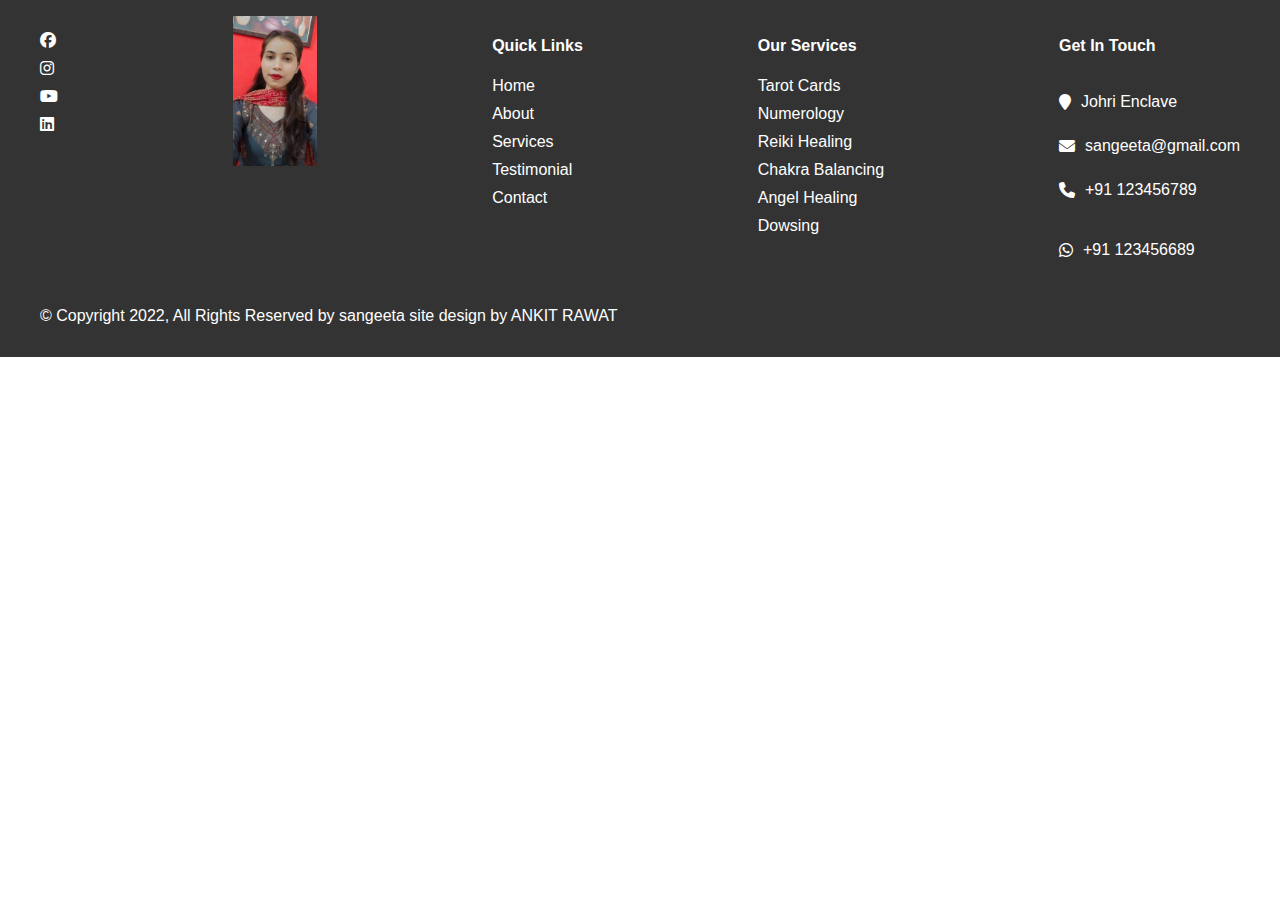
<file: footer/index.html>
<!DOCTYPE html>
<html lang="en">
  <head>
    <meta charset="UTF-8" />
    <meta name="viewport" content="width=device-width, initial-scale=1.0" />
    <link
      rel="stylesheet"
      href=" https://cdnjs.cloudflare.com/ajax/libs/font-awesome/6.5.1/css/all.min.css"
    />
    <link rel="stylesheet" href="styles.css" />
    <title>Your Website</title>
  </head>
  <body>
    <!-- Your content goes here -->

    <footer>
      <div class="container">
        <div class="row">
          <div class="col">
            <ul>
              <li>
                <a href="#"><i class="fa-brands fa-facebook"></i></a>
              </li>
              <li>
                <a href="#"><i class="fa-brands fa-instagram"></i></a>
              </li>
              <li>
                <a href="#"><i class="fa-brands fa-youtube"></i></a>
              </li>
              <li>
                <a href="#"><i class="fa-brands fa-linkedin"></i></a>
              </li>
            </ul>
          </div>

          <div class="col">
            <a href="index.html"
              ><img src="../medias/me.jpg" style="height: 150px" alt="Logo"
            /></a>
          </div>

          <div class="col">
            <h4>quick links</h4>
            <ul>
              <li><a href="index.html">Home</a></li>
              <li><a href="index.html#about">About</a></li>
              <li><a href="index.html#service">Services</a></li>
              <li><a href="index.html#testimonial">Testimonial</a></li>
              <li><a href="index.html#contactus">Contact</a></li>
            </ul>
          </div>

          <div class="col">
            <h4>our services</h4>
            <ul>
              <li><a href="tarot.html">Tarot Cards</a></li>
              <li><a href="numerology.html">Numerology</a></li>
              <li><a href="reiki.html">Reiki Healing</a></li>
              <li><a href="chakra.html">Chakra Balancing</a></li>
              <li><a href="angel.html">Angel Healing</a></li>
              <li><a href="dowsing.html">Dowsing</a></li>
            </ul>
          </div>

          <div class="col">
            <h4>get in touch</h4>
            <ul>
              <li>
                <i class="fa fa-map-marker" aria-hidden="true"></i>
                <p>Johri Enclave</p>
              </li>
              <li>
                <i class="fa fa-envelope" aria-hidden="true"></i>
                <a href="mailto:aarthiegupta@gmail.com">sangeeta@gmail.com</a>
              </li>
              <li>
                <i class="fa fa-phone" aria-hidden="true"></i>
                <p>+91 123456789</p>
              </li>
              <li>
                <i class="fa-brands fa-whatsapp"></i>
                <p>+91 123456689</p>
              </li>
            </ul>
          </div>
        </div>

        <div class="row">
          <div class="col">
            <p>
              © Copyright 2022, All Rights Reserved by sangeeta site design by
              <a href="https://www.instagram.com/rawat__exe/" target="_blank"
                >ANKIT RAWAT</a
              >
            </p>
          </div>
        </div>
      </div>
    </footer>
  </body>
</html>
</file>
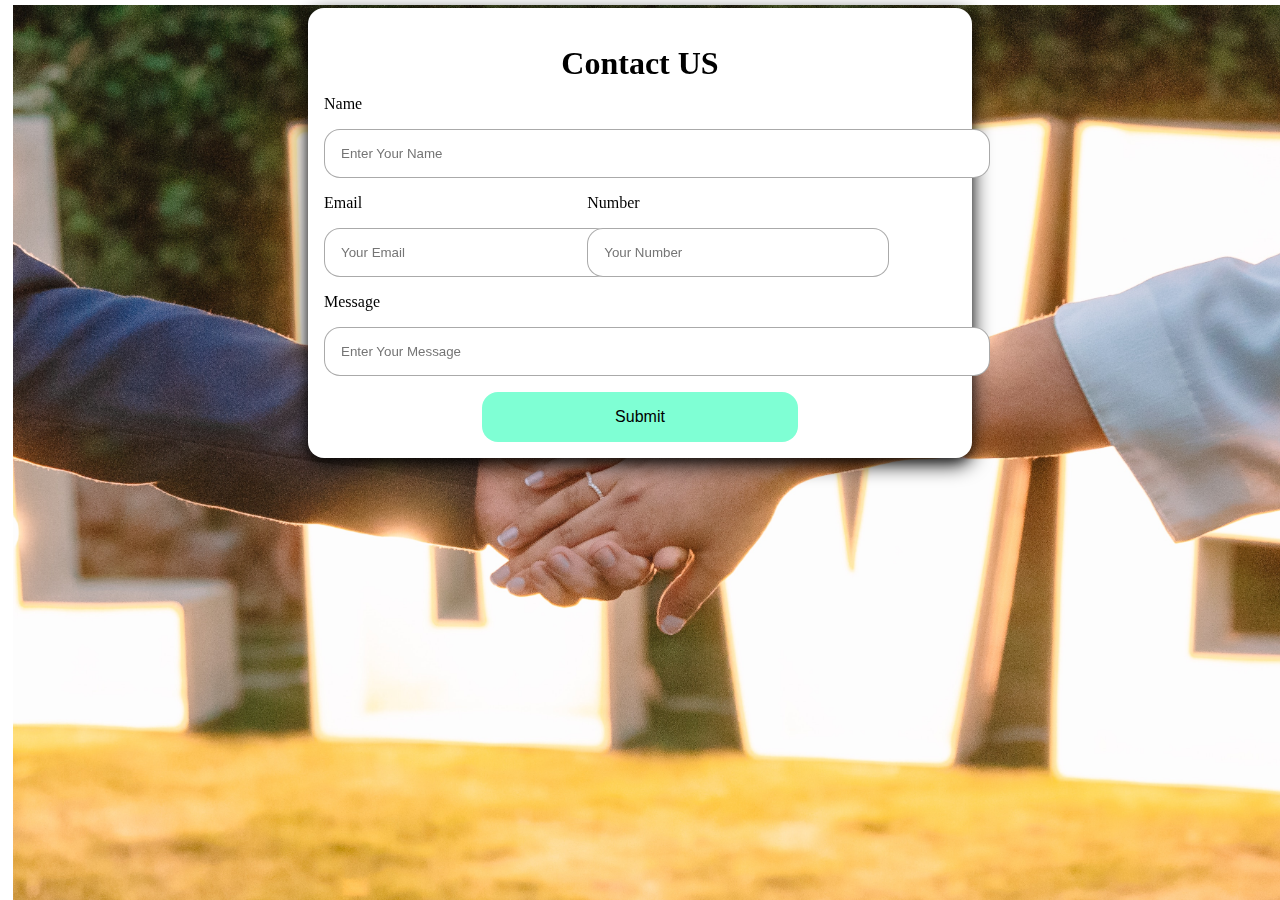
<file: for deleting/contact us/index.html>
<!DOCTYPE html>
<html lang="en">
  <head>
    <meta charset="UTF-8" />
    <meta name="viewport" content="width=device-width, initial-scale=1.0" />
    <title>contact us</title>
    <link rel="stylesheet" href="../../css/contact.css" />
  </head>
  <body>
    <div class="check"></div>
    <div class="contact-bg"></div>

    <div class="contact-us">
      <div class="contact-box">
        <h1 class="contact-heading">Contact US</h1>

        <div class="input">
          <label for="name">Name</label>
          <input
            type="text"
            name="name"
            id="name"
            placeholder="Enter Your Name"
          />
        </div>

        <div class="mail-num">
          <div class="input" id="mail">
            <label id="mail" for="name">Email</label>
            <input
              type="email"
              name="gmail"
              id="mail"
              placeholder="Your Email"
            />
          </div>
          <div class="input" id="num">
            <label id="num" for="name">Number</label>
            <input type="Tel" name="gmail" id="num" placeholder="Your Number" />
          </div>
        </div>
        <div class="input">
          <label id="mess" for="name">Message</label>
          <input
            type="text"
            name="name"
            id="mess"
            placeholder="Enter Your Message"
          />
        </div>
        <div class="btn-flex flex">
          <button class="submit-btn">Submit</button>
        </div>
      </div>
    </div>
    <div class="check"></div>
  </body>
</html>
</file>
<file: Testimonial/new.html>
<!DOCTYPE html>
<html lang="en">
  <head>
    <meta charset="UTF-8" />
    <meta name="viewport" content="width=device-width, initial-scale=1.0" />
    <title>Testimonial Slider</title>
    <link rel="stylesheet" href="testimonial.css" />
    <style>
      /* Add your custom styles here */
      .testimonial-slider-container {
        width: 80%;
        margin: auto;
        overflow: hidden;
        position: relative;
      }

      .testimonial-slider {
        display: flex;
        transition: transform 0.5s ease-in-out;
      }

      .testimonial-slide {
        width: 100%;
      }
    </style>
  </head>
  <body>
    <div class="testimonial-slider-container">
      <div class="testimonial-slider">
        <div class="testimonial-slide">hello</div>
        <div class="testimonial-slide">hii</div>
        <div class="testimonial-slide">hii</div>
      </div>
      <div class="testimonial-slider">
        <div class="testimonial-slide">hello</div>
        <div class="testimonial-slide">hii</div>
        <div class="testimonial-slide">hii</div>
      </div>
    </div>

    <script>
      const slider = document.querySelector(".testimonial-slider");
      let currentIndex = 0;
      const totalSlides =
        document.querySelectorAll(".testimonial-slide").length;

      function nextSlide() {
        currentIndex = (currentIndex + 1) % totalSlides;
        updateSlider();
      }

      function updateSlider() {
        const newPosition = -currentIndex * 100 + "%";
        slider.style.transform = "translateX(" + newPosition + ")";
      }

      setInterval(nextSlide, 5000); // Change slide every 5 seconds
    </script>
  </body>
</html>
</file>
<file: footer/styles.css>
body {
  margin: 0;
  padding: 0;
  font-family: Arial, sans-serif;
}

footer {
  background-color: #333;
  color: #fff;
  padding: 1rem;
}

.container {
  max-width: 1200px;
  margin: 0 auto;
}

.row {
  display: flex;
  flex-wrap: wrap;
  justify-content: space-between;
}

.col {
  width: 100%;
  max-width: fit-content;
}

ul {
  list-style: none;
  padding: 0;
}

ul li {
  margin-bottom: 10px;
  gap: 10px;
  display: flex;
  align-items: center;
}

a {
  text-decoration: none;
  color: #fff;
}

a:hover {
  text-decoration: underline;
}
.col h4 {
  text-transform: capitalize;
  font-size: 1rem;
  font-weight: 600;
}
</file>
<file: css/contact.css>
.flex {
  display: flex;
  align-items: center;
  justify-content: center;
}
.contact-bg {
  position: fixed;
  top: 0;
  width: 100%;
  height: 100%;
  z-index: 0;
  background-position: center;
  background-repeat: no-repeat;
  background-size: cover;
  background-image: url(../medias/hendshake.jpg);
  border: 5px solid #fff;
}
.contact-us {
  position: relative;
  z-index: 10;
  width: 100%;
  height: 100%;
  display: flex;
  align-items: center;
  justify-content: center;
  background-color: transparent;
}
.contact-heading {
  text-align: center;
  margin-bottom: 0.8rem;
}
.contact-box {
  width: 50%;
  height: fit-content;
  padding: 1rem;
  background-color: rgb(255, 255, 255);
  border-radius: 1rem;
  box-shadow: 0 4px 8px 0 rgba(0, 0, 0, 0.2), 0 6px 20px 0 rgba(0, 0, 0);
}
input {
  border: solid 1px rgba(128, 128, 128, 0.667);
  border-radius: 1rem;
  width: 100%;
  padding: 1rem;
  margin: 1rem 0;
  outline: none;
}
.mail-num {
  display: flex;
  gap: 10px;
}
label {
  width: 100%;
}
/* 
#mail,
#num {
  width: 50%;
} */
.submit-btn {
  padding: 1rem 2rem;
  background-color: aquamarine;
  border: none;
  border-radius: 1rem;
  font-size: 1rem;
  width: 50%;
  margin: auto;
}
.check {
  position: relative;
  width: 100%;
  height: 100%;
  display: flex;
  align-items: center;
  justify-content: center;
  flex-direction: column;
  background-color: aqua;
  z-index: 10;
}
@media (max-width: 650px) {
  .contact-box {
    width: 80%;
  }
  .mail-num {
    display: flex;
    flex-direction: column;
    gap: 10px;
  }
  .submit-btn {
    width: 80%;
  }
}
</file>
<file: Testimonial/testimonial.css>
.testimonial-slider {
  width: 100%;
  position: relative;
  height: 70vh;
  z-index: 15;
  border: 2px solid #fff;
  background-color: #fff;
}
.swiper {
  width: 100%;
  height: 100%;
}
.swiper-slide-testmonial {
  position: relative;
  text-align: center;
  background: #fff;
  display: flex !important;
  align-items: center;
  justify-content: center;
  flex-direction: column;
}
.testmonial-main {
  width: 100%;
  display: flex !important;
  justify-content: center;
  align-items: center;
  margin: 1rem 0;
  gap: 1rem;
}
.testmonial-main img {
  width: 100px;
  height: 100px;
  object-fit: cover;
  border-radius: 50%;
}
.client-mess {
  width: 60%;
  height: fit-content;
  border: solid black 2px;
  display: flex;
  align-items: start;
  justify-content: center;
  flex-direction: column;
  gap: 1rem;
  padding: 1rem;
}
.client-ans {
  font-size: 0.6rem;
  font-weight: 500;
}
.client-name {
  font-size: 1rem;
  font-weight: 400;
}

@media (max-width: 500px) {
  .testmonial-main {
    flex-direction: column;
  }
  .client-mess {
    width: 90%;
  }
}
</file>
